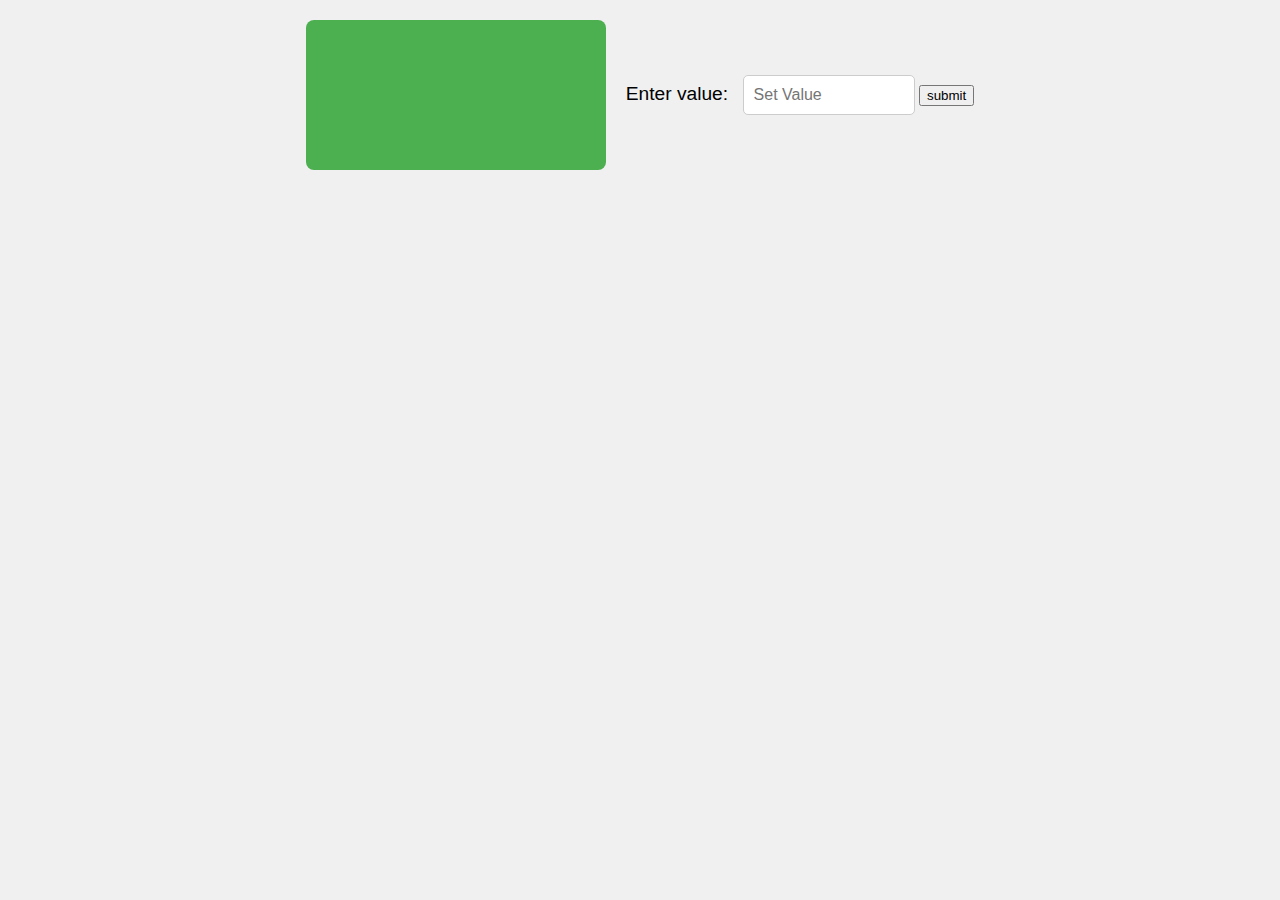
<file: public/index.html>
<!DOCTYPE html>
<html lang="en">
<head>
  <meta charset="UTF-8" />
  <meta name="viewport" content="width=device-width, initial-scale=1.0"/>
  <title>Rectangular Box with Input</title>
  <style>
    body {
      font-family: Arial, sans-serif;
      background-color: #f0f0f0;
      margin: 0;
      padding: 20px;
    }

    .container {
      display: flex;
      align-items: center;
      justify-content: center;
    }

    .box {
      width: 300px;
      height: 150px;
      background-color: #4CAF50;
      margin-right: 20px;
      border-radius: 8px;
    }

    .input-box {
      padding: 10px;
      font-size: 1em;
      width: 150px;
      border-radius: 5px;
      border: 1px solid #ccc;
    }

    .label {
      font-size: 1.2em;
      margin-right: 10px;
    }
  </style>
</head>
<body>
  <div class="container">
    <div class="box"></div>
    <div>
      <label for="valueInput" class="label">Enter value:</label>
      <input type="text" id="valueInput" class="input-box" placeholder="Set Value"/>
      <a href="./dashboard.html"><button type="button" onclick="sub()">submit</button></a>  
    </div>
  </div>
  <script>
    function sub(){
        const typenum=document.getElementById("valueInput").value
        console.log(typenum)    
        localStorage.setItem("lastname",typenum);
        
    }
  </script>
</body>
</html>
</file>
